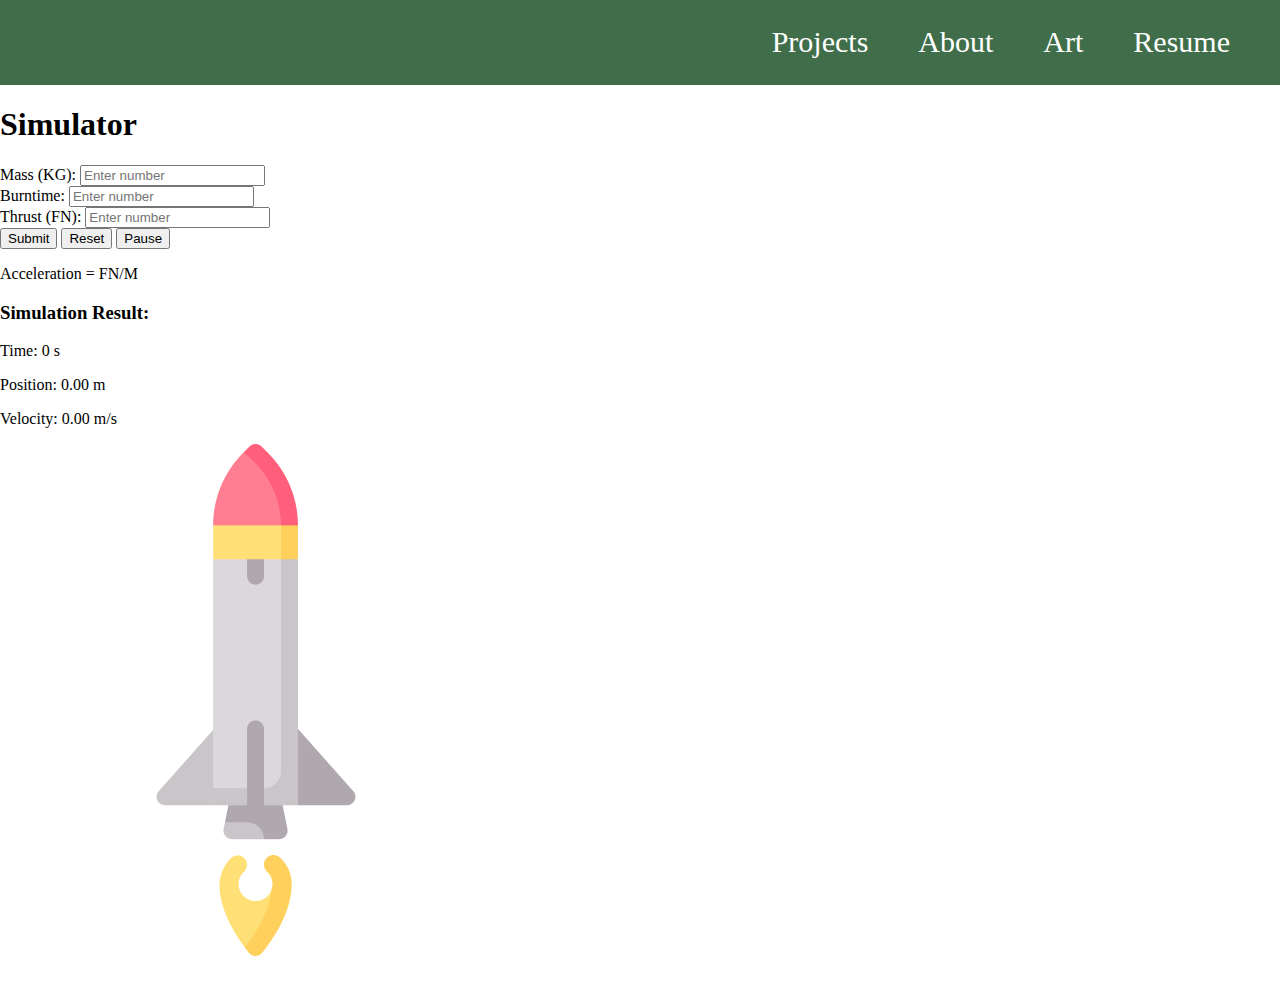
<file: rocket.html>
<!DOCTYPE html>

<head>
  <meta charset="UTF-8">
  <title>Rocket</title>
  <link rel="stylesheet" type="text/css" href="styles/site.css"/>
  <meta name="viewport" content="width=device-width,initial-scale=1"/>
 <link rel="preconnect" href="https://fonts.googleapis.com">
<link rel="preconnect" href="https://fonts.gstatic.com" crossorigin>
<link href="https://fonts.googleapis.com/css2?family=Comfortaa:wght@300..
700&family=Londrina+Shadow&family=Noto+Sans+Duployan:wght@400;700&family=Nunito:ital,
wght@0,200..1000;1,200..1000&family=Playfair+Display:ital@0;1&family=Rationale&display=swap" rel="stylesheet">
</head>

<body class="simulator">

<header class="one">
    <div class="hamburger-menu">
        <div class="bar"></div>
        <div class="bar"></div>
        <div class="bar"></div>
    </div>

    <nav>
        <ul>
            <li><a href="index.html">Projects</a></li>
            <li><a href="about.html">About</a></li>
            <li><a href="art.html">Art</a></li>
            <li><a href="https://drive.google.com/file/d/1s8ACDg1jfk1AbLOFsMcXgZycfJGfsRyQ/view?usp=sharing">Resume</a></li>
        </ul>
    </nav>
</header>

<div class="rocket-container">
  <div class="left">
    <h1 id="rocket-title">Simulator</h1>


    <div class="inputs">

        <div class="input1">
            <label for="mass">Mass &#40;KG&#41;:</label>
            <input type="number" placeholder="Enter number" min=0 id="mass"/>
        </div>

        <div class="input2">
            <label for="burntime">Burntime:</label>
            <input type="number" placeholder="Enter number" min=0 id="burntime">
        </div>

        <div class="input3">
            <label for="fn">Thrust &#40;FN&#41;:</label>
            <input type="number" placeholder="Enter number" min=0 id="fn">
        </div>

    </div>

    <div class="rocket-buttons">
        <button id="rbutton" onclick="simulate()">Submit</button>
        <button id= "rbutton" onclick="resetSimulation()">Reset</button>
        <button id= "rbutton" onclick="togglePause()">Pause</button>
    </div>

      <div class="equation">
        <p id="acceleration">Acceleration = FN/M</p>
      </div>

      <div id="output">
          <h3>Simulation Result:</h3>
          <p>Time: <span id="timeVal">0</span> s</p>
          <p>Position: <span id="posVal">0.00</span> m</p>
          <p>Velocity: <span id="velVal">0.00</span> m/s</p>
      </div>
  </div>

  <div class="right">
    <div id="sky">
      <img id="rocket" src="images/rocket.png" alt="Rocket">
    </div>

  </div>

   <script src="scripts/simulation.js"></script>

</div>


</body>
</html>
</file>
<file: styles/site.css>
/**Home page*/
body{
    margin: 0px;
    padding: 0px;
}



.one nav ul{
    display: flex;
    flex-direction: row;
    list-style-type: none;
    justify-content: flex-end;
    gap: 50px;
    font-size: 30px;
    padding-right: 50px;
    
}

.one nav ul a{
    text-decoration: none;
    color:rgb(255, 255, 255)
}

.one nav li{
    position: relative;
    cursor: pointer;
}

.one nav li::before{
    content: '';
    background-color: rgb(2, 40, 4);
    position: absolute;
    left: 0;
    bottom: -0.3rem;
    height: 3px;
    width: 0;
    transition: 0.3s ease-in-out;
    
}

.one nav li:hover::before{
    content: '';
    background-color: rgb(2, 40, 4);
    position: absolute;
    left: 0;
    bottom: -0.3rem;
    height: 3px;
    width: 100%;
}

.one a:hover{
 color:rgb(2, 40, 4);
}

.one nav{
    background-color: rgb(65, 110, 74);;
    margin-top: -25px;
    padding-top: 20px;
    height: 90px;
}

.one .des{
    background-color: rgb(65, 110, 74);;
    color: rgb(255, 255, 255);
    position: relative;
    padding-left: 100px;
    height: fit-content;
    padding-bottom: 170px;
    padding-right: 350px;
    padding-top: 150px;
}

.one #name{
    font-family: 'Playfair Display';
    font-size: 80px;
    font-weight: 300;
    letter-spacing: 2px;
    margin: 0;
    
}

.one p{
    font-size: 35px;
    font-family: 'Playfair Display';
}

#scrolldown{
    font-size: 30px;
    font-family:'Playfair Display';
    background-color: rgb(198, 242, 213);
    width: fit-content;
    padding: 15px;
    color: rgb(0, 0, 0);
    border-radius: 15px;
    border-style: none;
    transition: transform 0.4s ease-in-out;
}

#scrolldown:hover{
    cursor: pointer;
    transform:scale(1.1);
    z-index: 2;
    box-shadow: -5px 10px 15px rgba(15, 16, 15, 0.502);
    background-color:rgb(133, 130, 59);
    color: #ffffff;
}

.websites{
    font-size: 40px;
    
}


.bottom{
    background-color: rgb(65, 110, 74);
    display: flex;
    flex-direction: column;
    align-items: center;
    height: 350px;
    margin-top: 100px;
}
.icons{
    display: flex;
    flex-direction: row;
    justify-content:center;
    align-items: center;

}

.bottom h2{
    font-size: 40px;
    color: aliceblue;
    font-weight: lighter;
}

.bottom p{
    color: rgb(213, 233, 250);
    font-family: monospace;
    font-size: 15px;
}

.icons img{
    background-color: aliceblue;
    height: 80px;
    padding: 10px;
    border-radius: 15px;
    margin: 30px;
    transition: 0.6s;
}

.icons img:hover{
    transform:scale(1.1);
    z-index: 2;
    box-shadow: -5px 10px 15px rgba(15, 16, 15, 0.502);
    background-color: rgb(176, 233, 120);
}

.websites h1{
    font-size: 40px;
}

.group{
    display: flex;
    flex-direction: row;
    justify-content: center;
    align-items: center;
    gap: 90px;
    padding: 50px;
}

.group a img{
    opacity: 100%;
    display: block;
    transition: transform 1s ease-in-out;
}

.group a img:hover{
    cursor: pointer;
    transform: scale(1.1);
    z-index: 2;
}

.info{
    width: 500px;
    font-family:Cambria, Cochin, Georgia, Times, 'Times New Roman', serif;
}

.info h2{
    font-size: 40px;

}

.info a:visited{
    color: black;
}

.info a{
    text-decoration: none;
    color: black;
}

.info a:hover{
    color:rgb(175, 175, 165);
}

#first{
    font-size: 25px;
}

.topic{
    display: flex;
    flex-direction: row;
    gap: 20px;
    font-size: 19px;
    font-family: monospace;
    margin-top: -25px;
}

.topic p {
    white-space: nowrap; /* Prevent text from wrapping inside each <p> */
    padding: 5px 10px; /* Optional: Add padding to the boxes */
    flex-shrink: 0; /* Prevent items from shrinking */
}

#g{
    background-color: rgba(0, 0, 255, 0.117);
    padding: 8px;
    border-radius: 10px;
}

 #c{
    background-color: rgba(255, 191, 0, 0.219);
    padding: 8px;
    border-radius: 10px;
 }

 #ur{
    background-color: rgba(255, 0, 102, 0.219);
    padding: 8px;
    border-radius: 10px;
 }

 #d{
    background-color: rgba(81, 203, 10, 0.219);
    padding: 8px;
    border-radius: 10px;
 }

 #p{
    background-color: rgba(19, 171, 188, 0.219);
    padding: 8px;
    border-radius: 10px;
 }

 #a{
    background-color: rgba(188, 109, 19, 0.219);
    padding: 8px;
    border-radius: 10px;
 }

.group img{
    
    width: 400px;
    border-radius: 25px;
    border: solid 20px;
    border-color: rgb(163, 184, 136);
}



/**about*/
.notice{
    text-align: center;
    font-size: 20px;
    margin-top: 50px;
    padding: 50px;
    font-family:fantasy;
    line-height: 45px;
}

#hover{
    color:rgb(4, 63, 11);
    font-weight: bold;
}
.about{
    padding-left: 50px;
    display: flex;
    flex-direction: row;
    padding-top: 70px;
    align-items: center;
    justify-content: center;
    
}

.about #intro{
    font-family: 'Playfair Display';
    font-size: 40px;
    padding-right: 300px;
    color: rgb(12, 80, 6);
    
}

.about img{
    height: 350px;
    margin-right: 60px;
    border: solid 20px;
    border-color: rgb(235, 220, 202);
    border-radius: 20px;
}

.about p{
    font-size: 23px;
    font-family:'Playfair Display';
    font-weight: lighter;
    line-height: 35px;
    width: 900px;
}

.about #mission{
    font-weight: bold;
    color: rgb(7, 147, 222);
}

/**art*/

.images{
    margin: 0;
    display: flex;
    justify-content: center;
    align-items: center;
    height: auto;
  }
  
  .image-grid {
    display: grid;
    grid-template-columns: repeat(4, 1fr); /* 3 columns */
    gap: 40px; /* Space between items */
    max-width: 1200px;
    margin: 0 auto; /* Center the grid */
    align-items: start;
  }
  
  .image-grid img {
    display: block;
    width: 100%;
    height: auto;
  }

/**hover stuff**/

.hover {
    display: flex; /* Enables flexbox */
    align-items: center; /* Centers vertically */
    position: relative; /* Ensures the overlay and text are positioned correctly */
    width: 100%; /* Matches the grid column width */
    overflow: hidden;
}


.hover .overlay{
    position: absolute;
    top: 0;
    left: 0;
    width: 100%; 
    height: 100%; 
    opacity: 0;
    background-color: rgba(0, 0, 0, 0.5);
    transition: all 0.6s ease-in-out;
    z-index: 1;
    display: flex;
    justify-content: center; /* Centers text horizontally */
    align-items: center;
}

.hover img{
    display: block;
    width: 100%; /* Ensures image scales to fit its container */
    height: auto;
}

.hover h2{
    font-size: 17px;
    color: white; 
    opacity: 0; 
    transition: opacity 0.6s ease-in-out; 
    z-index: 2;
    text-align: center;
    margin: 0;
    padding: 10px;
    font-family:Cambria, Cochin, Georgia, Times, 'Times New Roman', serif;

}

.hover:hover .overlay{
    opacity: 1;
}

.hover:hover h2{
    opacity: 1;
}


.reveal{
    position: relative;
    transform: translateY(150px);
    opacity: 0;
    transition: all 1.5s ease;
}

.reveal.active{
    transform: translateY(0px);
    opacity: 1;
}

.hamburger-menu {
    display: none;
    flex-direction: column;
    cursor: pointer;
}

.bar {
    width: 30px;
    height: 3px;
    background-color: white;
    margin: 6px 0;
    transition: 0.4s;
}

.one ul {
    display: flex;
    flex-direction: row;
    list-style-type: none;
    justify-content: flex-end;
    gap: 50px;
    font-size: 30px;
    padding-right: 50px;
}

/**3450**/

.under{
    display: flex;
    flex-direction: row;
    align-items:center;
    gap: 10px;
}

.under p{
font-size: 25px;
color: rgb(123, 122, 121);
}

hr{
    width: 950px;
    margin-bottom: 50px;
    margin-top: -10px;
}

.under h2{
    font-size: 35px;
    color:rgb(148, 85, 8);
}

.header {
    display: flex;
    flex-direction: column;
    justify-content: center;
    align-items: center;
}

.intro{
    width: 1000px;
    margin:auto;
    
}

.intro p{
    text-align: left;
    font-family: 'Poppins', sans-serif;
    font-size: 19px;
}

.step {
    width: 1000px;
    margin:auto;
    gap: 30px;
    font-family: 'Poppins', sans-serif;
    font-size: 23px;
}

.step h2{
    text-align: center;
    font-size: 30px;
    margin-top: 100px;
    margin-bottom: 50px;
    
}

.step h2 em{
    color:rgb(38, 98, 48);
    font-style: normal;
}



.step #center{
    text-align: center;
    font-size: 19px;
    margin-bottom: 40px;

}

.squares{
    display: flex;
    flex-direction: row;
    justify-content: center;
    align-items: center;
    gap: 200px;
    margin-top: 50px;
}

.group1{
    width: 400px;
    font-size: 15px;
    text-align: center;
    background-color: rgb(249, 212, 163);
    padding: 20px;
    border-radius: 15px;
}

.group2{
    width: 400px;
    font-size: 18px;
    text-align: center;
    height: 207.609px;
    padding: 10px;
    border-radius: 15px;
    background-color: rgb(196, 238, 233);
}

.group2 p{
    margin: auto;
}



.step #side1{
    font-size: 20px;
    background-color:rgba(132, 130, 129, 0.266);
    border-radius: 15px;
    padding: 30px;
    
}

.step #side1 em{
    color: red;
    font-style: normal;
    font-weight: bold;
}

.miro{
    display: flex;
    flex-direction: row;
    justify-content: center;
}


.miro img{
    height: 250px;
}

.step #side2{
    font-size: 23px;
    text-align: center;
    color: rgb(24, 27, 102);
    font-weight: bold;
}

.step h3{
    font-size: 28px;
    color:rgb(38, 98, 48);
    text-align: center;
}

.insights1 .insights{
    font-size: 19px;
    width: 2500px;
}

.insights em{
    color: red;
}

.insights1{
    display: flex;
    flex-direction: row;
    gap: 100px;
    margin-left: -80px;
    margin-right: -80px;
    align-items: center;
    justify-content: center;
    margin-top: 25px;
   
}

.persona p{
    font-size: 19px;
    text-align: center;
}

.persona embed{
    align-items: center;
    align-self: center;
    justify-content: center;
    height: 400px;
    width: 500px;
}

.sketches{
    display: flex;
    flex-direction: row;
    justify-content: center;
    gap: 50px;
}

.step #side3{
    font-size: 20px;
    background-color: rgba(245, 202, 150, 0.297);
    border-radius: 15px;
    padding: 30px;
}

.step #side3 em{
    color: red;
    font-style: normal;
    font-weight: bold;
}

.goals{
    display: flex;
    flex-direction: row;
    gap: 100px;
    margin-left: -80px;
    margin-right: -80px;
    margin-top: 50px;
    justify-content: center;
    align-items: center;
}

.goals p{
    font-size: 19px;
    width: 400px;
    text-align: center;
}

.goals embed{
    align-items: center;
    align-self: center;
    justify-content: center;
    height: 400px;
    width: 600px;
}

.figma{
    
    background-color:rgb(180, 196, 249);
    padding: 30px;
    border-radius: 15px;
    width: 500px;
    margin: auto;
    transition: transform 1s ease-in-out;
}

.figma a{
    display: flex;
    flex-direction: row;
    gap: 150px;
    align-items: center;
    justify-content: center;
    text-decoration: none;
}

.figma h3{
    width: 40px;
    text-align: center;
    color: black;
}


.figma img{
    height: 200px;
}

.figma p{
    font-size: 25px;
}

.sketches img{
    height: 500px;
}

.figma:hover{
    cursor: pointer;
    transform:scale(1.1);
    z-index: 2;
    box-shadow: -5px 10px 15px rgba(15, 16, 15, 0.502);
    background-color:rgb(217, 231, 244);
    color: #ffffff;
}

/**bank*/


.top{
    display: flex;
    flex-direction: column;
    align-items: center;
    justify-content: center;
    
}

.top img{
    height: 350px;
}

.top .bullet{
    display: flex;
    flex-direction: row;
    justify-content: center;
    align-items: center;
    gap: 10px;
    margin-top: -50px;
}

.top .bullet h2{
    color: rgb(4, 63, 11);
    font-size: 35px;
}

.bullet p{
    font-size: 25px;
    color: rgb(123, 122, 121);
}

hr{
    width: 950px;
    margin-bottom: 50px;
    margin-top: -10px;
}

.mission img{
    height: 700px;
    width: auto;
    background-color: rgba(151, 185, 138, 0.62);
    padding:30px;
    border-radius: 15px;
}



.mission p{
    font-family: 'Poppins', sans-serif;
    font-size: 19px;
    width: 1200px;
    margin: auto;
}

.mission{
    display: flex;
    flex-direction: column;
    justify-content: center;
    align-items: center;
    gap: 80px;
}

.mission p em{
    color: red;
    font-style: normal;
    font-weight: bold;
}

.mission img{
    height: 500px;
}

#m{
    background-color: rgb(210, 234, 249);
    border-radius: 15px;
    padding: 20px;
}

#task{
    font-family: 'Poppins', sans-serif;
    font-size: 30px;
    align-items: center;
    text-align: center;
    margin-top: 100px;
}

.task1{
    display: flex;
    flex-direction: column;
    justify-content: center;
    align-items: center;
    gap: 80px;
}

.task1 p{
    font-family: 'Poppins', sans-serif;
    font-size: 19px;
    width: 1200px;
    margin: auto;
    text-align: center;
}

#m2{
    color: rgb(5, 5, 94);
    font-weight: bold;
}

.methods{
    display: flex;
    flex-direction: row;
    gap: 100px;
}

.methods img{
    height: 500px;
    background-color: rgba(151, 185, 138, 0.62);
    padding:30px;
    border-radius: 15px;
}

.task2{
    display: flex;
    flex-direction: row;
    justify-content: center;
    align-items: center;
    gap: 80px;
}

.task2 p{
    font-family: 'Poppins', sans-serif;
    font-size: 19px;
    margin: auto;
    width: 400px;
}

.side{
    display: flex;
    flex-direction: column;
    gap: 30px;
}

.task2 img{
    height: 700px;
    background-color: rgba(176, 138, 185, 0.62);
    padding:30px;
    border-radius: 15px;
    margin-top: 80px;
}

#t2{
    align-items: center;

}

.task2 p em{
    font-style: normal;
    font-weight: bold;
    color: rgb(5, 5, 94);
}

.task3{
    display: flex;
    flex-direction: column;
    align-items: center;
    gap: 80px;
}

.task3 p{
    font-family: 'Poppins', sans-serif;
    font-size: 19px;
    margin: auto;
    width: 1200px;
    text-align: center;
}

.task3 img{
    height: 600px;
}

#some{
    text-align: center;
}

.points{
    display: flex;
    flex-direction: row;
    gap: 50px;
}

.star img{
    height: 70px;
}


.star{
    display: flex;
    flex-direction: row;
    width: 320px;
    justify-content: center;
    align-items: center;
    gap: 20px;
    background-color: rgba(240, 193, 213, 0.391);
    padding: 20px;
    border-radius: 15px;
}

.star p{
    font-size: 19px;
    font-weight: bolder;
}

.task4 img{
    height: 800px;
    background-color: rgba(151, 185, 138, 0.62);
    padding:30px;
    border-radius: 15px;
}

#t4{
    font-family: 'Poppins', sans-serif;
    font-size: 19px;
    margin: auto;
    width: 1200px;
    text-align: center;
}


.task4{
    display: flex;
    flex-direction: row;
    align-items: center;
    justify-content: center;
    gap: 70px;
    margin:100px;
}

.task4 p{
    font-size: 19px;
    text-align: center;
}

.summary .ul2{
    display: flex;
    flex-direction: column;
}

.summary{
    display:flex;
    flex-direction: column;
    align-items: center;
}

.summary p{
    font-family: 'Poppins', sans-serif;
    font-size: 19px;
    margin: auto;

}

.summary em{
    color:rgb(13, 13, 76);
    font-style: normal;
    font-weight: bolder;
}

.summary li{
    list-style:circle;
    font-family: 'Poppins', sans-serif;
    font-size: 19px;
}

@media only screen and (max-width: 768px) {
    .one ul {
        flex-direction: row;
        justify-content: flex-end;
        align-items: center;
    }

    .one li {
        margin-bottom: 0;
    }

    .one nav {
        height: 90px;
    }

    .one .des {
        padding-right: 20px;
        padding-left: 20px;
        padding-top: 70px;
        height: fit-content;
        display: flex;
        flex-direction: column;
        align-items: center;
        align-content: center;
        text-align: center;
    }

    #scrolldown {
        font-size: 25px;
        padding: 8px;
        
    }

    .websites {
        
        justify-content: center;
        text-align: center;
    }


    .group {
        gap: 10px;
        padding: 10px;
        display: flex;
        flex-direction: column;

    }

    .group img{
        height: 200px;
        margin-top: 50px;
    }

    .info {
        width: 100%;
    }

    .info p{
        font-size: 23px;
    }

    .topic{
        justify-content: center;
    }
    .topic p{
        font-size: 20px;
    }

    .bottom {
        height: auto;
        margin-top: 80px;
        padding-bottom: 10px;
    }

    .bottom p{
        text-align: center;
    }

    .icons img {
        height: 40px;
        padding: 8px;
        margin: 5px;
    }

    .hamburger-menu {
        display: flex;
    }

    nav ul {
        display: none;
        flex-direction: column;
        align-items: center;
        position: absolute;
        top: 90px;
        left: 0;
        width: 100%;
        background-color: rgb(65, 110, 74);
        z-index: 1;
    }

    nav ul.show {
        display: flex;
    }

    nav ul li {
        margin: 10px;
    }

    .one ul {
        display: none;
    }
}
</file>
